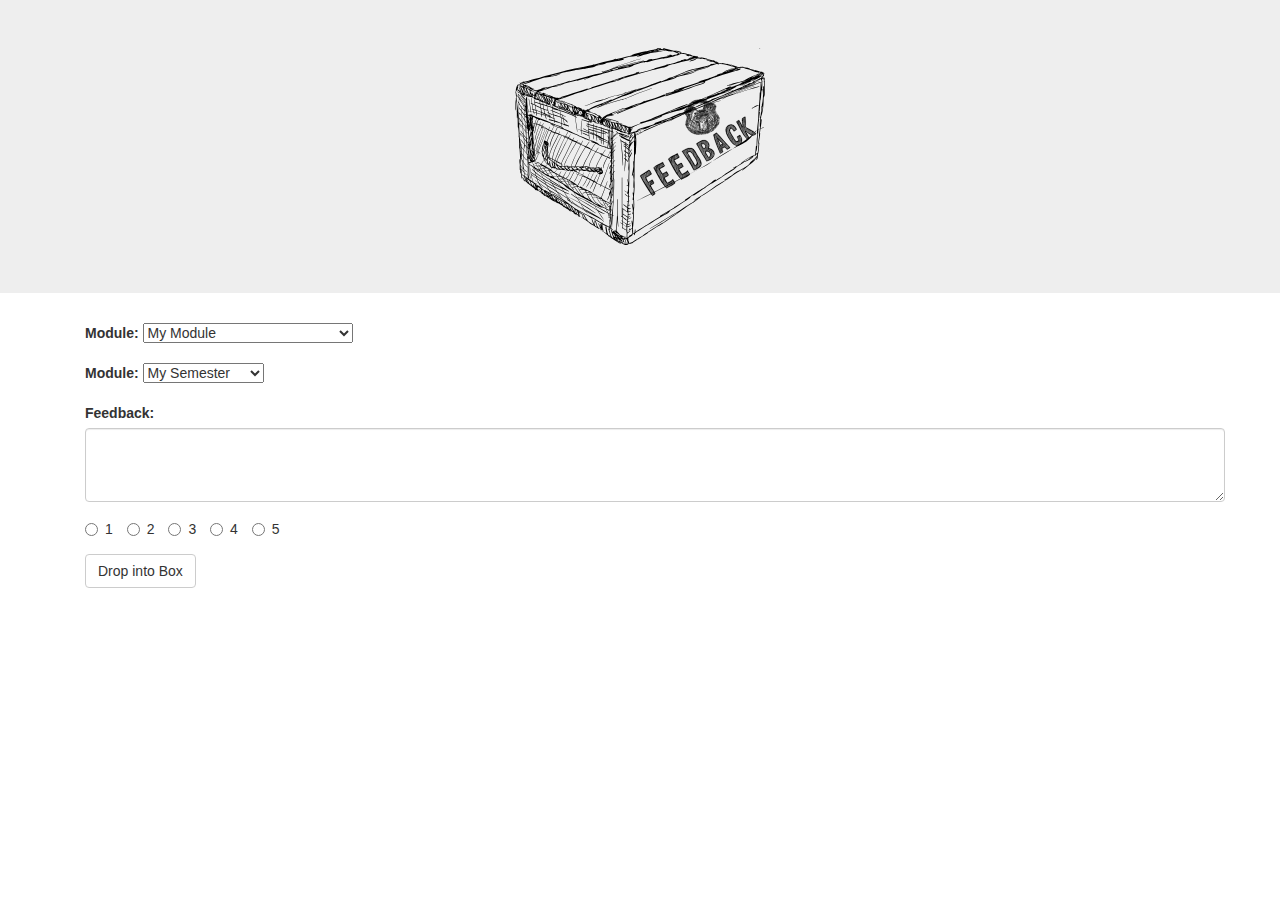
<file: index.html>
<!DOCTYPE html>
<html lang="en">
<head>
  <title>Bootstrap Example</title>
  <meta charset="utf-8">
  <meta name="viewport" content="width=device-width, initial-scale=1">
  <link rel="stylesheet" href="css/bootstrap.min.css">
  <script src="https://ajax.googleapis.com/ajax/libs/jquery/3.1.1/jquery.min.js"></script>
  <script src="js/bootstrap.min.js"></script>
</head>
<body>

<div class="jumbotron text-center">
  <a href=""><img src="FeedbackBox.svg" class="img-fluid" alt="Feedback Box" width="250"></a>
</div>
  
<div class="container">
  
  <div class="container">
  
  <!--  form --> 
  <form>
    
    <div class="form-group">
      <label for="module-label">Module: </label>
      <select class="custom-select">
        <option selected>My Module</option>
        <option value="1">Web Application Development</option>
        <option value="2">Artificial Intelligence</option>
        <option value="3">Business Data Analytics</option>
     </select>
    </div>
    <div class="form-group">
      <label for="module-label">Module: </label>
      <select class="custom-select">
        <option selected>My Semester</option>
        <option value="1">Sem 1, 2016/17</option>
        <option value="2">Sem 2, 2017</option>
        <option value="3">Sem 1, 2017/18</option>
     </select>
    </div>
    
    <div class="form-group">
      <label for="feedback-ta-label">Feedback: </label>
      <textarea class="form-control" id="feedback-textarea" rows="3" style="min-width: 100%"></textarea>
    </div>
    
    <div class="form-group">
      <label class="radio-inline"><input type="radio" name="optradio">1</label>
      <label class="radio-inline"><input type="radio" name="optradio">2</label>
      <label class="radio-inline"><input type="radio" name="optradio">3</label> 
      <label class="radio-inline"><input type="radio" name="optradio">4</label>
      <label class="radio-inline"><input type="radio" name="optradio">5</label> 
    </div>
    
    <button type="submit" class="btn btn-default">Drop into Box</button>
    
  </form>  
  
</div>

</body>
</html>
</file>
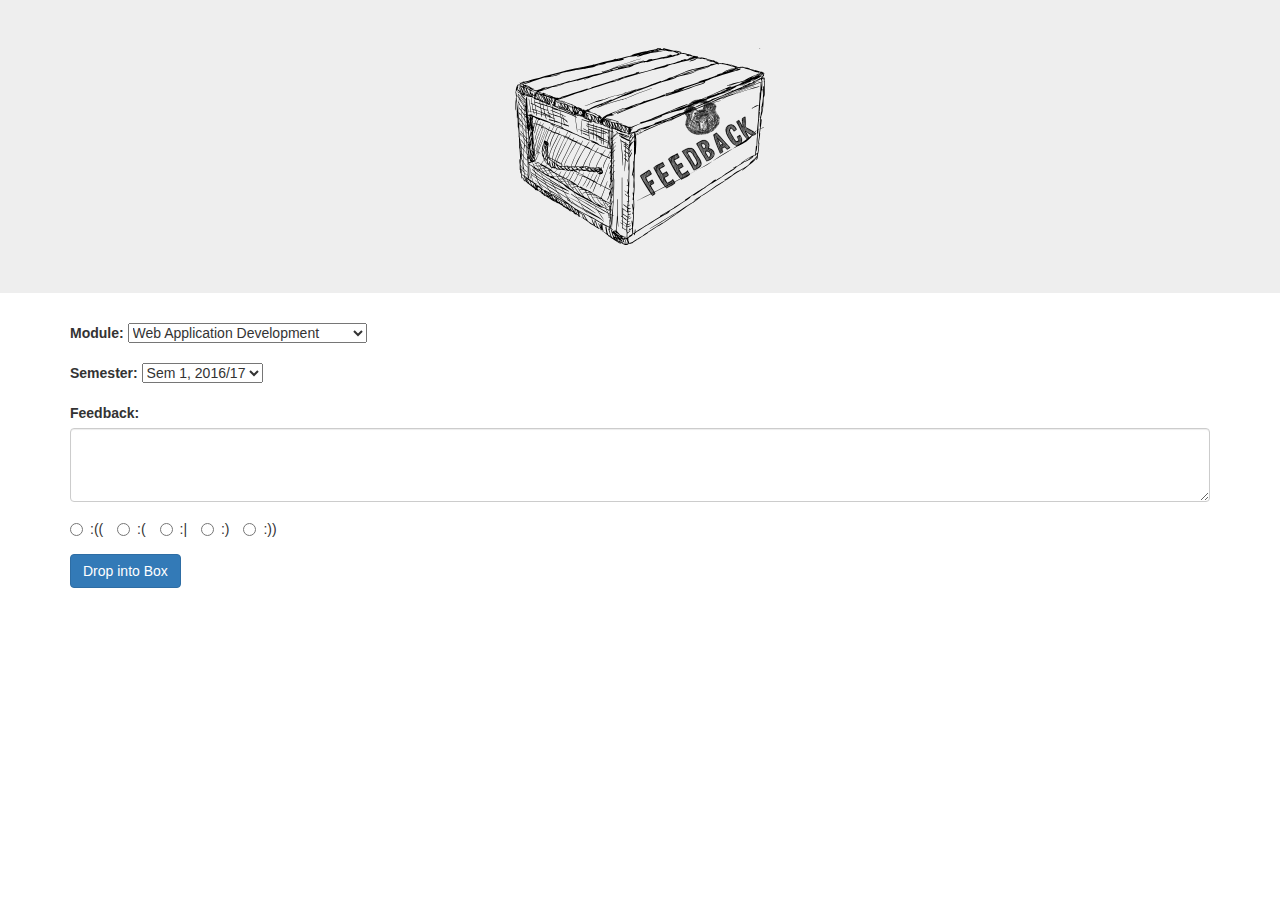
<file: form.html>
<!DOCTYPE html>
<html lang="en">
<head>
  <title>Bootstrap Example</title>
  <meta charset="utf-8">
  <meta name="viewport" content="width=device-width, initial-scale=1">
  <link rel="stylesheet" href="css/bootstrap.min.css">
  <script src="https://ajax.googleapis.com/ajax/libs/jquery/3.1.1/jquery.min.js"></script>
  <script src="js/bootstrap.min.js"></script>
</head>  
<body>

<div class="jumbotron text-center">
  <a href="php/feedbackDisplay.php"><img src="FeedbackBox.svg" class="img-fluid" alt="Feedback Box" width="250"></a>
</div>
  
<div class="container">
  
  <!--  form --> 
  <form method="post" action="php/feedbackProcessor.php">
    
    <div class="form-group">
      <label for="module">Module: </label>
      <select class="custom-select" id="module" name="module">
        <option value="WAD">Web Application Development</option>
        <option value="AI">Introduction to Artificial Intelligence</option>
        <option value="BDA">Business Data Analytics</option>
     </select>
    </div>
    
    <div class="form-group">
      <label for="semester">Semester: </label>
      <select class="custom-select" id="semester" name="semester">
        <option value="Sem1_2016-17">Sem 1, 2016/17</option>
        <option value="Sem2_2017">Sem 2, 2017</option>
        <option value="Sem1_2017-18">Sem 1, 2017/18</option>
     </select>
    </div>
    
    <div class="form-group">
      <label for="text">Feedback: </label>
      <textarea class="form-control" id="text" name="text" rows="3" style="min-width: 100%"></textarea>
    </div>
    
    <div class="form-group">
      <label class="radio-inline"><input type="radio" name="rating" value="1">:((</label>
      <label class="radio-inline"><input type="radio" name="rating" value="2">:(</label>
      <label class="radio-inline"><input type="radio" name="rating" value="3">:|</label> 
      <label class="radio-inline"><input type="radio" name="rating" value="4">:)</label>
      <label class="radio-inline"><input type="radio" name="rating" value="5">:))</label> 
    </div>
    
    <input id="submit" name="submit" type="submit" value="Drop into Box" class="btn btn-primary">
    
  </form>  
  
</div>

</body>
</html>
</file>
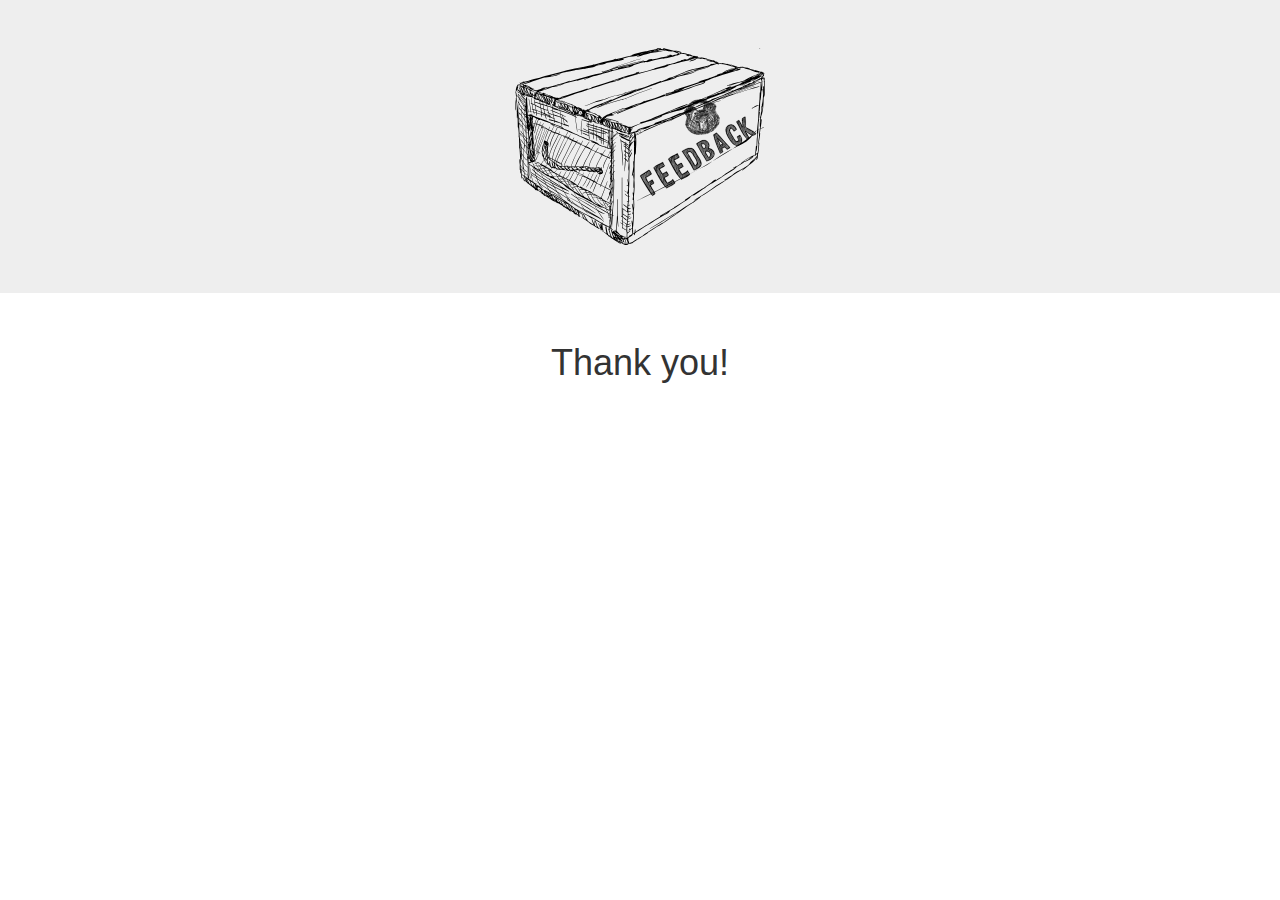
<file: thankyou.html>
<!DOCTYPE html>
<html lang="en">
<head>
  <title>Feedback Box</title>
  <meta charset="utf-8">
  <meta name="viewport" content="width=device-width, initial-scale=1">
  <link rel="stylesheet" href="css/bootstrap.min.css">
  <script src="https://ajax.googleapis.com/ajax/libs/jquery/3.1.1/jquery.min.js"></script>
  <script src="js/bootstrap.min.js"></script>
</head>  
<body>

<div class="jumbotron text-center">
  <a href=""><img src="FeedbackBox.svg" class="img-fluid" alt="Feedback Box" width="250"></a>
</div>
  
<div class="container">
  
  <center>
    <h1> Thank you! </h1>  
  </center>
    
</div>

</body>
</html>
</file>
